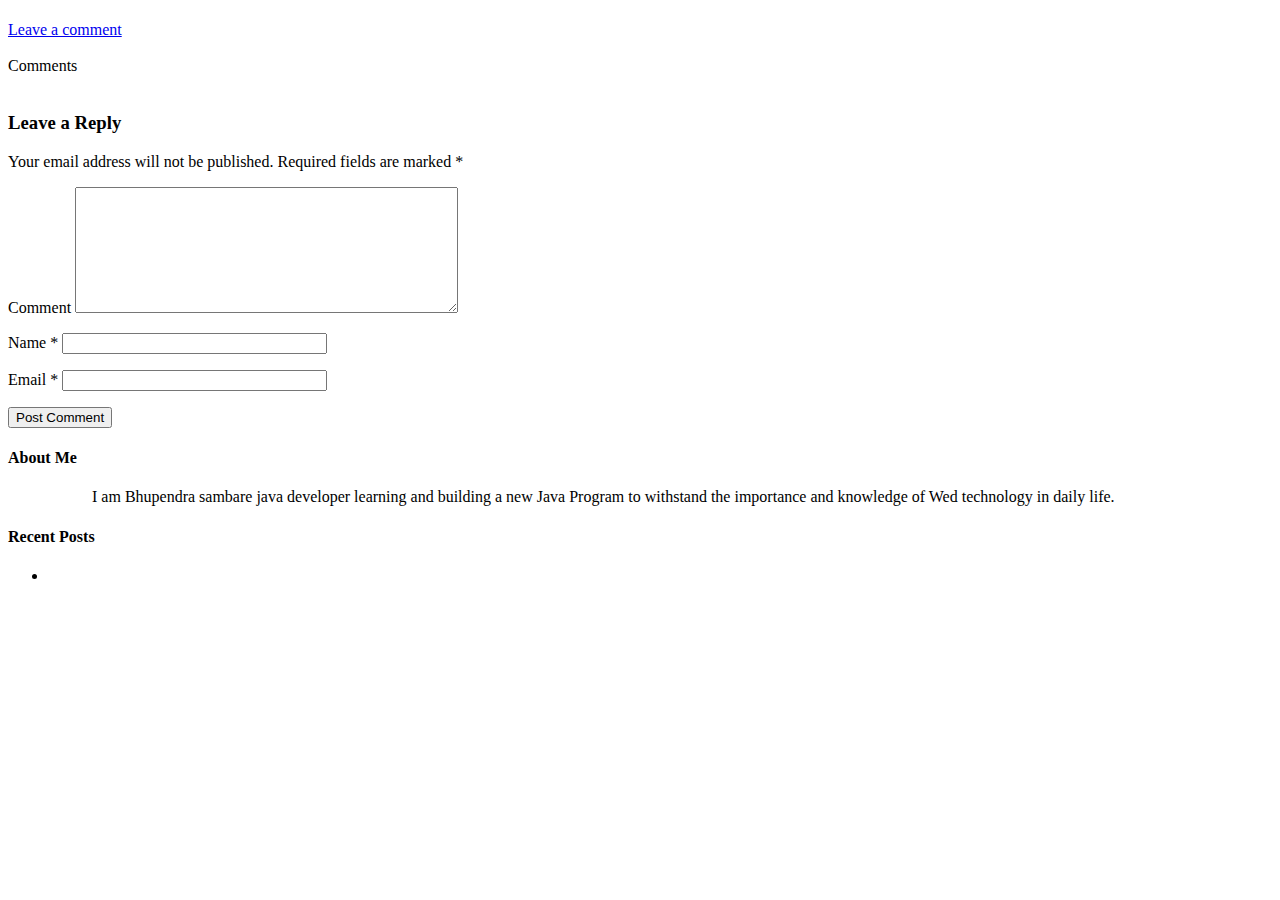
<file: src/main/resources/templates/blog-single.html>
<!DOCTYPE html>
<html lang="en-US"  xmlns:th="http://www.thymeleaf.org">
<head>
<meta charset="UTF-8">
<meta name="viewport" content="width=device-width, initial-scale=1">
<title>Moschino | Minimalist Free HTML Portfolio by WowThemes.net</title>
<link rel='stylesheet' th:href='@{/css/woocommerce-layout.css}' type='text/css' media='all'/>
<link rel='stylesheet' th:href='@{/css/woocommerce-smallscreen.css}' type='text/css' media='only screen and (max-width: 768px)'/>
<link rel='stylesheet' th:href='@{/css/woocommerce.css}' type='text/css' media='all'/>
<link rel='stylesheet' th:href='@{/css/font-awesome.min.css}' type='text/css' media='all'/>
<link rel='stylesheet' th:href='@{/style.css}' type='text/css' media='all'/>
<link rel='stylesheet' href='https://fonts.googleapis.com/css?family=Oswald:400,500,700%7CRoboto:400,500,700%7CHerr+Von+Muellerhoff:400,500,700%7CQuattrocento+Sans:400,500,700' type='text/css' media='all'/>
<link rel='stylesheet' th:href='@{/css/easy-responsive-shortcodes.css}' type='text/css' media='all'/>
	<link rel = "icon" th:href="@{/image/me.jpeg}" type = "image/x-icon">
</head>
<body class="single single-post">
<div id="page">
	<div class="container">
		<header id="masthead" class="site-header" th:include="component/header::header">
			<!--	Fragment included form the header.html file		-->
		</header>
		<!-- #masthead -->
		<div id="content" class="site-content">
			<div id="primary" class="content-area column two-thirds">
				<main id="main" class="site-main" role="main">
				<article>
				<header class="entry-header">
				<h1 class="entry-title" th:text="${blog.name}"></h1>
				<div class="entry-meta">
						<span class="posted-on"><time class="entry-date published" th:text="${blog.date}"></time></span>
						<span class="comments-link"><a href="#commentform">Leave a comment</a></span>
					</div>
				<div class="entry-thumbnail">					
					<img th:src="@{/image/blog/}+${blog.image}" alt="">
				</div>
				</header>
				<!-- .entry-header -->
				<div class="entry-content" th:text="${blog.about}">

				</div>
				<!-- .entry-content -->

				<!-- .entry-footer -->
				</article>
				<!-- #post-## -->
				<!-- .navigation -->
				<div id="comments" class="comments-area">
					<div id="respond" class="comment-respond">
						<div>
							Comments
							<div th:each="Comments:${comments}">
								<div>
									<span style="font-size:20px;font-weight:bold;color: black;" th:text="@{Comments.name}"></span>
								</div>
								<div style="padding-left: 40px;">
									<span th:text="${Comments.comment}"></span>
								</div>
								</br>
							</div>
						</div>
						<h3 id="reply-title" class="comment-reply-title">Leave a Reply <small><a rel="nofollow" id="cancel-comment-reply-link" href="/demo-moschino/embed-audio/#respond" style="display:none;">Cancel reply</a></small></h3>
						<form method="post" id="commentform" class="comment-form" novalidate="">
							<p class="comment-notes">
								<span id="email-notes">Your email address will not be published.</span>
									Required fields are marked
								<span class="required">*</span>
							</p>
							<p class="comment-form-comment">
								<label for="comment">Comment</label>
								<textarea id="comment" name="comment" cols="45" rows="8" aria-required="true" required="required"></textarea>
							</p>
							<p class="comment-form-author">
								<label for="author">Name <span class="required">*</span></label>
								<input id="author" name="name" type="text" value="" size="30" aria-required="true" required="required">
							</p>
							<p class="comment-form-email">
								<label for="email">Email <span class="required">*</span></label>
								<input id="email" name="email" type="email" value="" size="30" aria-describedby="email-notes" aria-required="true" required="required">
							</p>
							<p class="form-submit">
								<input name="submit" type="submit" id="submit" class="submit" value="Post Comment">
							</p>
							<noscript>
							</noscript>
						</form>
					</div>
					<!-- #respond -->
				</div>
				<!-- #comments -->
				</main>
				<!-- #main -->
			</div>
			<div id="secondary" class="column third">
				<div id="sidebar-1" class="widget-area" role="complementary">
					<aside id="text-5" class="widget widget_text">
						<h4 class="widget-title">About Me</h4>
						<div class="textwidget">
							<p>
								<img th:src="@{/image/me.jpeg}" class="alignleft" style="width:80px;border-radius:50%;margin-bottom:0;">
								I am Bhupendra sambare java developer learning and building a new Java Program to withstand the importance and knowledge of Wed technology in daily life.
							</p>
						</div>
					</aside>
					<aside id="recent-posts-2" class="widget widget_recent_entries">
						<h4 class="widget-title">Recent Posts</h4>
						<ul>
							<li	th:each="r:${recent}">
								<a th:href="@{'/blog/'+${r.id}}" th:text="${r.name}"></a>
							</li>
						</ul>
					</aside>
				</div>
				<!-- .widget-area -->
			</div>
			<!-- #secondary -->
		</div>
		<!-- #content -->
	</div>
	<!-- .container -->
	<footer id="colophon" class="site-footer" th:include="component/header::footer">

	</footer>
	<a href="#top" class="smoothup" title="Back to top"><span class="genericon genericon-collapse"></span></a>
</div>
<!-- #page -->
<script th:src='@{/js/jquery.js}'></script>
<script th:src='@{/js/plugins.js}'></script>
<script th:src='@{/js/scripts.js}'></script>
<script th:src='@{/js/masonry.pkgd.min.js}'></script>
</body>
</html>
</file>
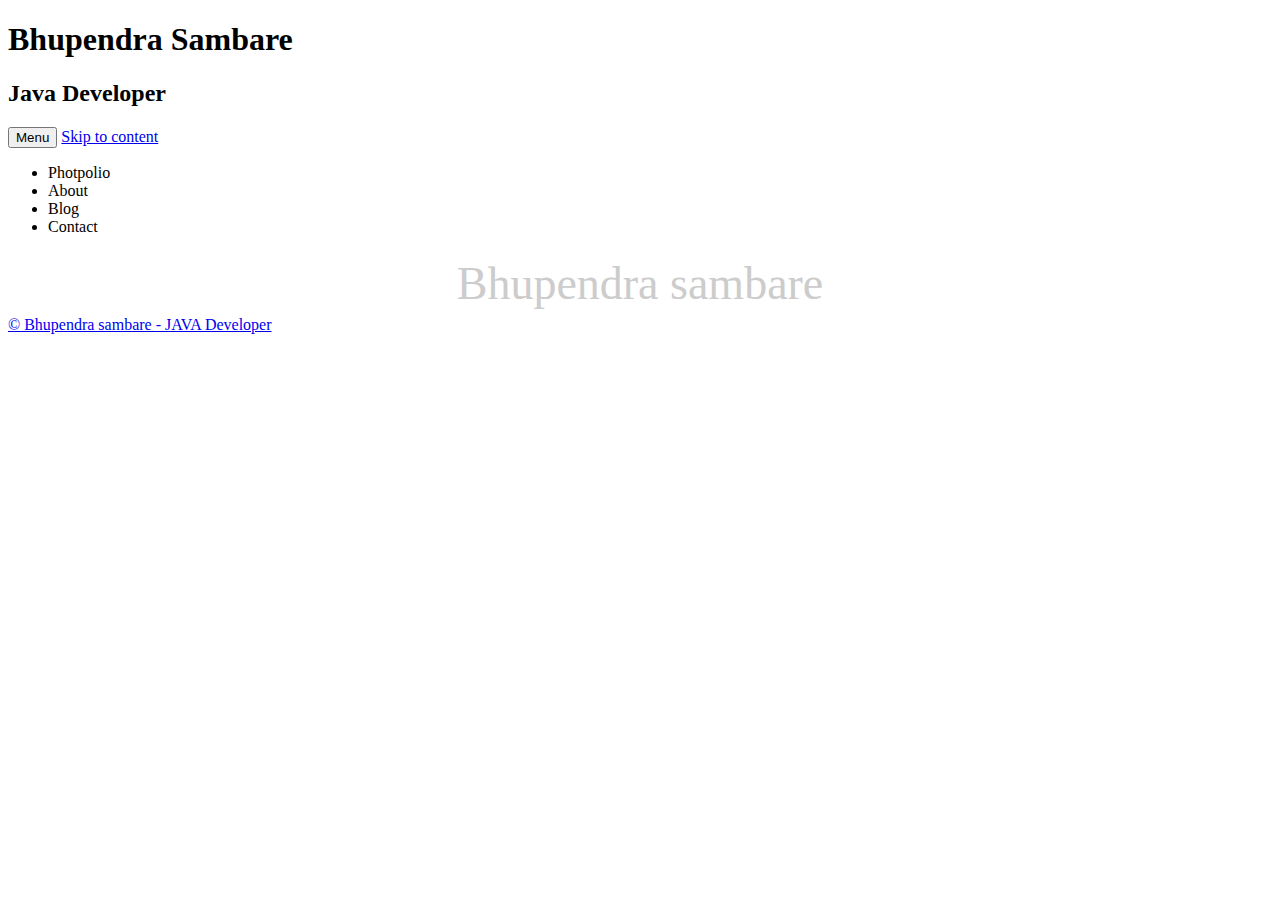
<file: src/main/resources/templates/component/header.html>
<!DOCTYPE html>

<html xmlns:th="http://www.thymeleaf.org">

<head>
    <title></title>
</head>

<body>
    <header id="masthead" class="site-header" th:fragment="header">
        <div class="site-branding">
            <h1 class="site-title"><a th:href="@{/index}" rel="home">Bhupendra Sambare</a></h1>
            <h2 class="site-description">Java Developer</h2>
        </div>
        <nav id="site-navigation" class="main-navigation">
            <button class="menu-toggle">Menu</button>
            <a class="skip-link screen-reader-text" href="#content">Skip to content</a>
            <div class="menu-menu-1-container">
                <ul id="menu-menu-1" class="menu">
                    <li><a th:href="@{/index}">Photpolio</a></li>
                    <li><a th:href="@{/about}">About</a></li>
                    <li><a th:href="@{/blog}">Blog</a></li>
                    <li><a th:href="@{/contact}">Contact</a></li>
                </ul>
            </div>
        </nav>
    </header>

    <div th:fragment="footer">
        <div class="container">
            <div class="site-info">
                <h1 style="font-family: 'Herr Von Muellerhoff';color: #ccc;font-weight:300;text-align: center;margin-bottom:0;margin-top:0;line-height:1.4;font-size: 46px;">Bhupendra sambare</h1>
                <a target="blank" href="https://www.wowthemes.net/">&copy; Bhupendra sambare - JAVA Developer</a>
            </div>
        </div>
    </div>
</body>

</html>
</file>
